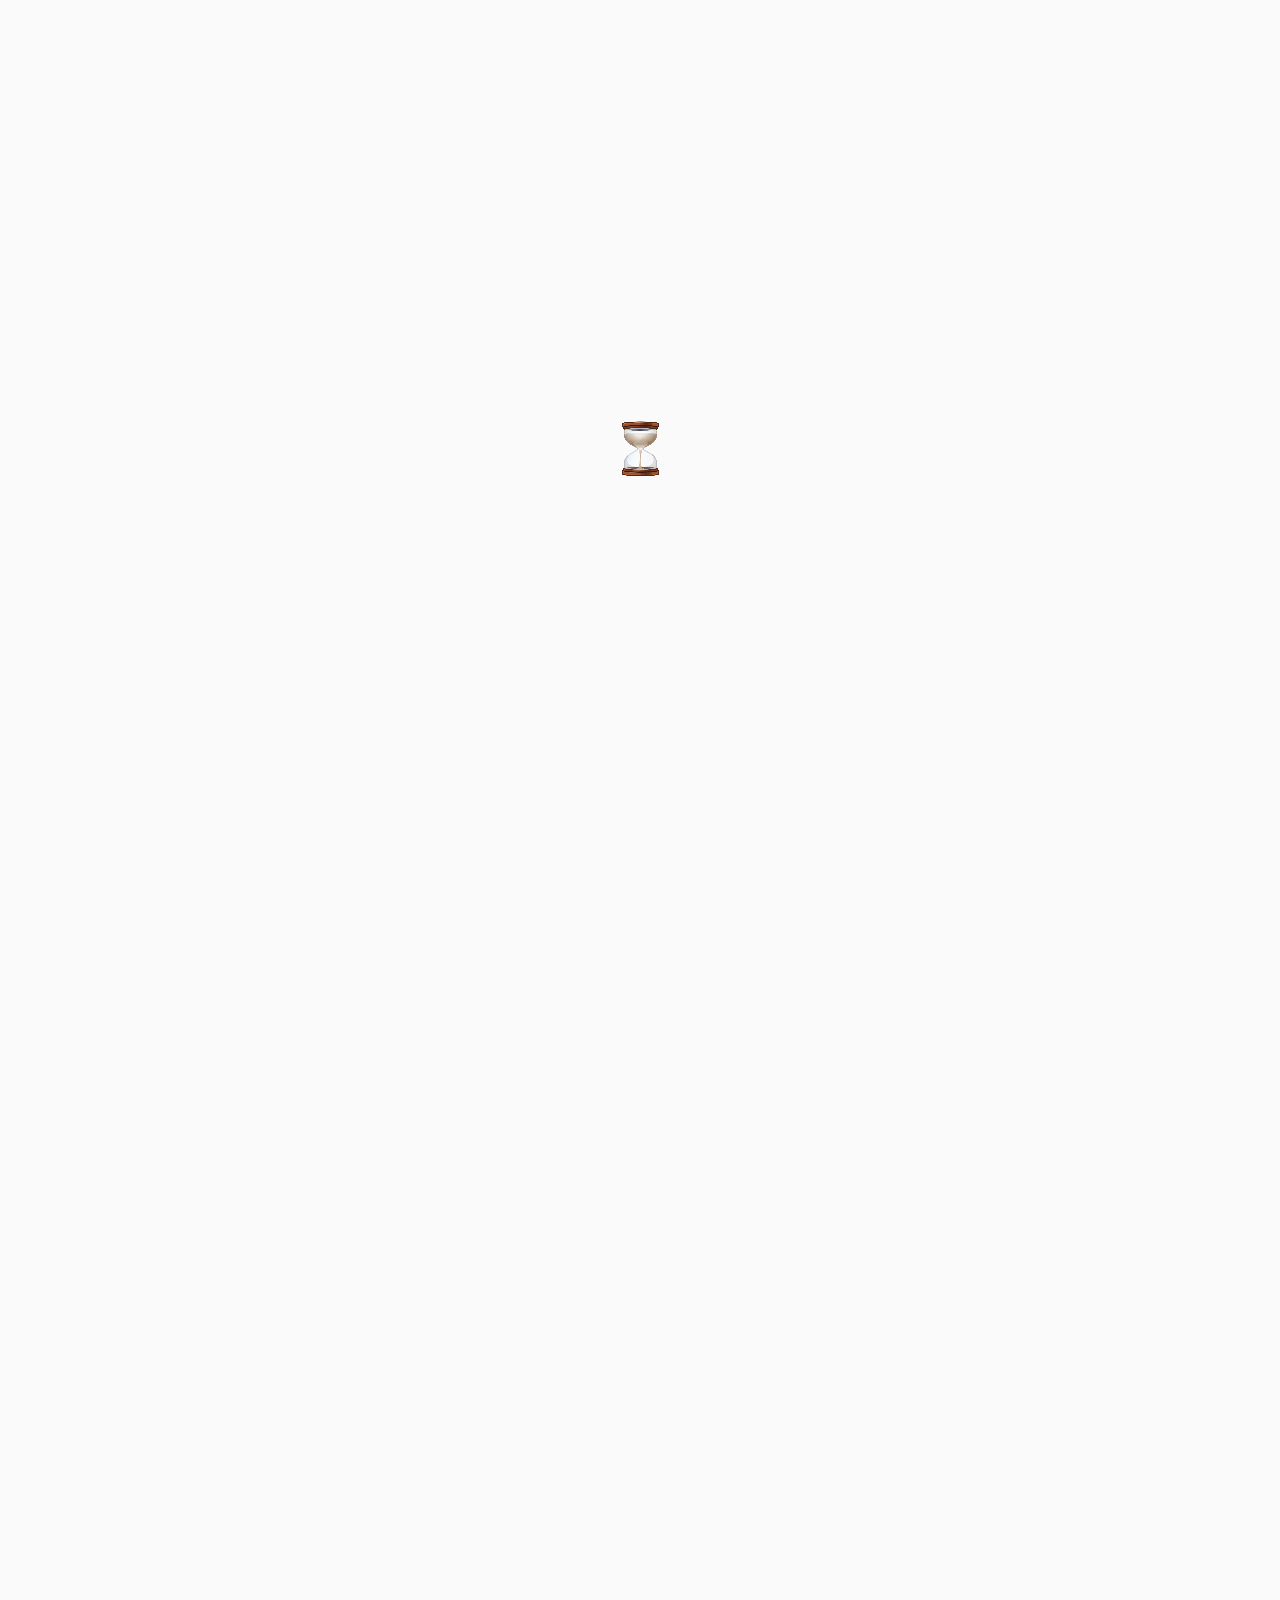
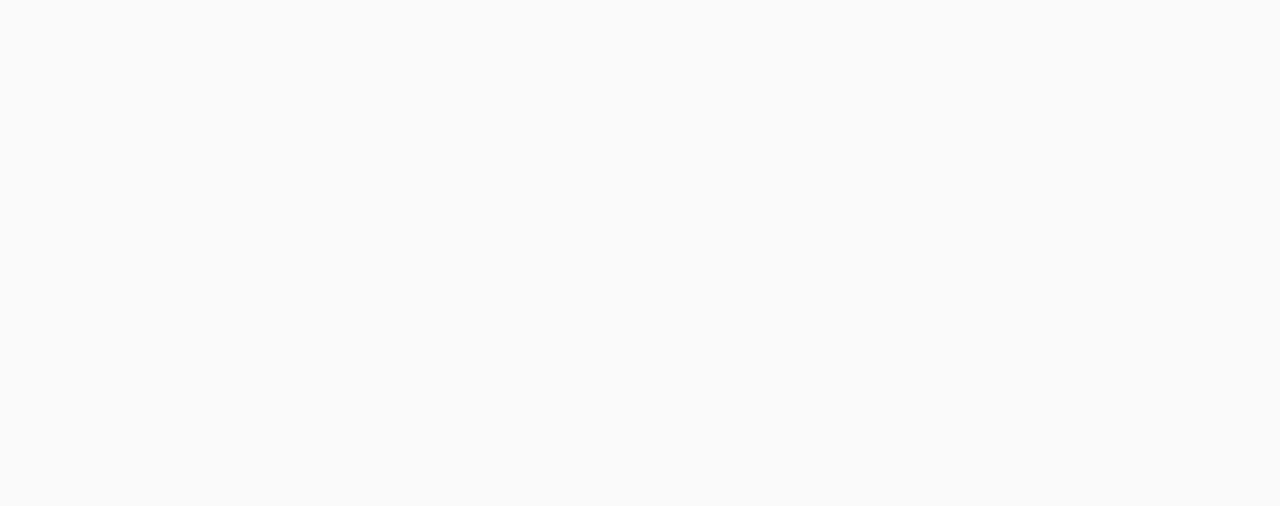
<file: index.html>
<!DOCTYPE html>
<html lang="en">
<head>
    <meta charset="UTF-8">
    <meta name="viewport" content="width=device-width, initial-scale=1.0">
    <title>Kiselev</title>
    <link rel="icon" href="assets/images/favicon.png" type="image/png">
    <link rel="stylesheet" href="css/main.css">
    <link rel="stylesheet" href="css/index.css">
    <link rel="stylesheet" href="css/adaptive.css">
</head>
<body>
    <div id="splash">
        <video autoplay muted loop playsinline width="65" height="65">
            <source src="assets/images/hourglass-done.webm" type="video/webm"/>
        </video>
    </div>
    <div id="feedbackPopup">
        <div id="popupElements">
            <div class="handlebar"></div>
            <div class="popup-model">
                <div class="contact-item">
                    <a class="logo-contact linkedIn-background" href="https://www.linkedin.com/in/quiversay" target="_blank">
                        <svg class="linkedIn-color" width="28" height="28" viewBox="0 0 28 28" fill="none" xmlns="http://www.w3.org/2000/svg"><g clip-path="url(#clip0_451_83)">
                            <path d="M3.73199 0.0196838C1.6757 0.0196838 0.00150557 1.69356 0 3.75146C0 5.80936 1.6742 7.48356 3.73199 7.48356C5.78904 7.48356 7.46237 5.80936 7.46237 3.75146C7.46237 1.69377 5.78893 0.0196838 3.73199 0.0196838Z" fill="#0B66C3"/><path d="M6.53288 8.983H0.930642C0.664155 8.983 0.447998 9.19905 0.447998 9.46575V27.4977C0.447998 27.7643 0.664155 27.9803 0.930642 27.9803H6.53277C6.79937 27.9803 7.01552 27.7642 7.01552 27.4977V9.46575C7.01563 9.19894 6.79947 8.983 6.53288 8.983Z" fill="#0B66C3"/><path d="M20.8548 8.77072C18.8046 8.77072 17.003 9.395 15.9036 10.413V9.46576C15.9036 9.19906 15.6874 8.98301 15.4208 8.98301H10.0469C9.78031 8.98301 9.56415 9.19906 9.56415 9.46576V27.4977C9.56415 27.7643 9.78031 27.9803 10.0469 27.9803H15.6438C15.9104 27.9803 16.1265 27.7642 16.1265 27.4977V18.5764C16.1265 16.0167 16.5973 14.4302 18.947 14.4302C21.2619 14.433 21.4352 16.1343 21.4352 18.7293V27.4977C21.4352 27.7643 21.6513 27.9803 21.918 27.9803H27.5175C27.7839 27.9803 28.0001 27.7642 28.0001 27.4977V17.6064C28 13.4926 27.1878 8.77072 20.8548 8.77072Z" fill="#0B66C3"/></g><defs><clipPath id="clip0_451_83"><rect width="28" height="28" fill="white"/></clipPath></defs>
                        </svg>
                    </a>
                    <p class="caption title-contact">LinkedIn</p>
                </div>
                <div class="contact-item">
                    <a class="logo-contact whatsapp-background" href="https://wa.me/79935305784" target="_blank">
                        <svg class="whatsapp-color" width="34" height="34" viewBox="0 0 34 34" fill="none" xmlns="http://www.w3.org/2000/svg">
                            <path d="M16.9995 1.36011C8.37572 1.36011 1.35948 8.37635 1.35948 17.0001C1.35948 19.6929 2.05512 22.3408 3.37432 24.6773L1.38464 31.7765C1.31936 32.0097 1.3826 32.26 1.55124 32.4334C1.68112 32.5673 1.85792 32.6401 2.03948 32.6401C2.09388 32.6401 2.14896 32.6333 2.20268 32.6204L9.61196 30.7851C11.8743 31.9995 14.4223 32.6401 16.9995 32.6401C25.6232 32.6401 32.6395 25.6239 32.6395 17.0001C32.6395 8.37635 25.6232 1.36011 16.9995 1.36011ZM24.8671 22.519C24.5325 23.4451 22.9277 24.2904 22.1566 24.4039C21.4644 24.5053 20.5885 24.5488 19.627 24.2469C19.0442 24.0633 18.2962 23.8198 17.3381 23.4111C13.3105 21.6935 10.6802 17.6889 10.479 17.4244C10.2784 17.1599 8.83948 15.2749 8.83948 13.324C8.83948 11.3731 9.87648 10.4136 10.245 10.0165C10.6136 9.61939 11.0481 9.52011 11.316 9.52011C11.584 9.52011 11.8512 9.52351 12.0858 9.53439C12.3326 9.54663 12.6638 9.44123 12.9895 10.2151C13.3241 11.0093 14.1272 12.9602 14.2264 13.1595C14.3271 13.358 14.3937 13.5899 14.2604 13.8544C14.1272 14.1189 14.0605 14.2842 13.8592 14.5161C13.658 14.7479 13.4376 15.0329 13.2568 15.211C13.0555 15.4089 12.8467 15.6231 13.0806 16.0202C13.3146 16.4173 14.1204 17.7155 15.3144 18.7667C16.8478 20.1172 18.1419 20.5361 18.5431 20.7347C18.9443 20.9332 19.1789 20.8999 19.4128 20.6354C19.6467 20.3702 20.4165 19.4773 20.6837 19.0809C20.951 18.6845 21.2189 18.7497 21.5874 18.8823C21.956 19.0143 23.93 19.9731 24.3312 20.1716C24.7324 20.3702 25.0004 20.4695 25.101 20.6347C25.2016 20.7993 25.2016 21.5935 24.8671 22.519Z" fill="#none"/>
                        </svg>
                    </a>
                    <p class="caption title-contact">WhatsApp</p>
                </div>
                <div class="contact-item">
                    <a class="logo-contact mail-background" href="mailto:quiversay@gmail.com" target="_blank">
                        <svg class="mail-color" width="34" height="34" viewBox="0 0 34 34" fill="none" xmlns="http://www.w3.org/2000/svg">
                            <path d="M8.15937 15.914V15.9052V7.06449L8.07777 7.00397H8.07097L6.21457 5.63037C5.07897 4.78717 3.46057 4.82797 2.45417 5.82077C1.78097 6.48717 1.35938 7.41197 1.35938 8.43877V10.8881L8.15937 15.914ZM25.8394 15.9052V15.914L32.6394 10.8881V8.43877C32.6394 7.42557 32.2314 6.50077 31.565 5.83437C30.5722 4.84361 29.0048 4.72733 27.8767 5.56033L25.921 7.00397L25.8394 7.06449V15.9052ZM9.51937 16.9102L16.5955 22.1408C16.8355 22.3182 17.1639 22.3182 17.404 22.1408L24.4794 16.9102V8.06953L16.9994 13.6L9.51937 8.06953V16.9102ZM25.8394 17.6045V27.88C25.8394 28.2553 26.144 28.56 26.5194 28.56H30.9394C31.8785 28.56 32.6394 27.799 32.6394 26.86V12.5779L25.8394 17.6045ZM8.15937 17.6045L1.35938 12.5779V26.86C1.35938 27.799 2.12029 28.56 3.05937 28.56H7.47937C7.85473 28.56 8.15937 28.2553 8.15937 27.88V17.6045Z" fill="#none"/>
                        </svg>
                    </a>
                    <p class="caption title-contact">Mail</p>
                </div>
                <div class="contact-item">
                    <a class="logo-contact phone-background" href="tel:+5492236038142" target="_blank">
                        <svg class="phone-color" width="35" height="34" viewBox="0 0 35 34" fill="none" xmlns="http://www.w3.org/2000/svg">
                            <path d="M11.0346 5.106C11.6325 5.1317 12.1817 5.4686 12.513 5.98561C12.8901 6.57403 13.4752 7.48725 14.2369 8.67838C14.932 9.76477 14.9804 11.1679 14.3596 12.301L12.9649 14.2852C12.5879 14.8222 12.5126 15.5096 12.7659 16.1151C13.1601 17.0577 13.9243 18.5064 15.282 19.8642C16.6398 21.2219 18.0885 21.9861 19.0311 22.3803C19.6366 22.6335 20.324 22.5583 20.861 22.1813L22.8452 20.7866C23.9783 20.1658 25.3814 20.2152 26.4678 20.9093C27.6589 21.671 28.5722 22.2561 29.1606 22.6332C29.6776 22.9645 30.0145 23.5137 30.0402 24.1116C30.1868 27.505 27.5578 28.8797 26.7932 28.8797C26.2639 28.8797 19.8995 29.6031 12.7213 22.4249C5.5431 15.2467 6.26644 8.88233 6.26644 8.35294C6.26644 7.58837 7.64116 4.95937 11.0346 5.106Z" fill="#none"/>
                        </svg>
                    </a>
                    <p class="caption title-contact">Phone</p>
                </div>
            </div>
        </div>
    </div>
    <div style="padding-top: 48px;" id="content" class="content">
        <img class="avatar" src="assets/images/avatar.png" alt="Media">
        <div class="about-author">
            <h1 class="paragraph-large name">Alexander Kiselev</h1>
            <p class="paragraph-regular role">Middle UX/UI Designer</p>
            <div class="location-box">
                <svg id="pin" width="19" height="18" viewBox="0 0 24 24" fill="none" xmlns="http://www.w3.org/2000/svg"><path d="M12 13C13.6569 13 15 11.6569 15 10C15 8.34315 13.6569 7 12 7C10.3431 7 9 8.34315 9 10C9 11.6569 10.3431 13 12 13Z" stroke="#7B7179" stroke-width="2" stroke-linecap="round" stroke-linejoin="round"/><path d="M12 22C16 18 20 14.4183 20 10C20 5.58172 16.4183 2 12 2C7.58172 2 4 5.58172 4 10C4 14.4183 8 18 12 22Z" stroke="#7B7179" stroke-width="2" stroke-linecap="round" stroke-linejoin="round"/></svg>
                <p class="city">Buenos Aires, Argentina</p>
            </div>
        </div>
        <div class="buttons-list">
            <button id="openPopup" class="paragraph-small contact-me">Contact me</button>
            <a class="view-cv" data-full="CV" data-short="CV" target="_blank" href="https://drive.google.com/file/d/1mY12a7IbzocTMVkEvVvgsPG0H2eeHtxj/view?usp=sharing"></a>
        </div>
        <div class="about-block">
            <h1 class="paragraph-large title-text">About me</h1>
            <p class="paragraph-regular description-text">UX/UI designer with three years of experience and an analytical approach. I study user behavior and design intuitive interfaces that simplify complex processes and improve key scenarios. In my work, I value clarity, logic, and user benefit.</p>
        </div>
        <div class="text-block">
            <h1 class="paragraph-large title-text">Portfolio</h1>
            <div class="project-list">
                <a class="project-item" href="project-6.html">
                    <img src="assets/images/project-6/Preview.png" alt="Media">
                </a>
                <a class="project-item" href="project-5.html">
                    <img src="assets/images/project-5/Preview.png" alt="Media">
                </a>
                <a class="project-item" href="project-4.html">
                    <img src="assets/images/project-4/Preview.png" alt="Media">
                </a>
                <a class="project-item" href="project-3.html">
                    <img src="assets/images/project-3/Preview.png" alt="Media">
                </a>
                <a class="project-item" href="project-2.html">
                    <img src="assets/images/project-2/Preview.png" alt="Media">
                </a>
                <a class="project-item" href="project-1.html">
                    <img src="assets/images/project-1/Preview.png" alt="Media">
                </a>
            </div>
        </div>
        <div class="text-block">
            <h1 class="paragraph-large title-text">Work experience</h1>
            <div class="work-experience-list">
                <div class="work-experience-item">
                    <div class="about-company">
                        <div class="company-header">
                            <h1 class="company-name">Bexaro - brokerage platform</h1>
                            <p class="paragraph-regular work-term">10 Months</p>
                        </div>
                    </div>
                    <div class="achievements">
                        <p class="whats-done paragraph-regular">What has been done:</p>
                        <ul>
                            <li class="done-stroke paragraph-regular">To increase user engagement with the company's sections, I redesigned their structure and visual balance, which increased page view depth by 13%.</li>
                            <li class="done-stroke paragraph-regular">To improve job seekers' perception of the company's advantages, I enhanced the visual presentation of key elements and optimized the UI, which increased the CTR for the “Company Advantages” CTA by 22%.</li>
                            <li class="done-stroke paragraph-regular">To reduce the burden on support, I created a set of reusable components. This accelerated the process of making corrections and updating content, which reduced the number of minor tasks in the backlog by 17%.</li>
                            <li class="done-stroke paragraph-regular">To increase user confidence, I redesigned the layout of the blocks containing company reports and indicators, ensuring a more structured and transparent presentation of data.</li>
                        </ul>
                    </div>
                </div>
                <div class="work-experience-item">
                    <div class="about-company">
                        <div class="company-header">
                            <h1 class="company-name">HireVia - IT recruitment service</h1>
                            <p class="paragraph-regular work-term">1 Year 10 Months</p>
                        </div>
                    </div>
                    <div class="achievements">
                        <p class="whats-done paragraph-regular">What has been done:</p>
                        <ul>
                            <li class="done-stroke paragraph-regular">To increase the number of responses from mobile devices, I redesigned the navigation and accessibility of key actions, which increased response conversion by 13%.</li>
                            <li class="done-stroke paragraph-regular">To improve readability and speed of orientation in the product, I developed a unified visual style and standardized components, which reduced the time spent searching for information by 16%.</li>
                            <li class="done-stroke paragraph-regular">To improve retention of new users, we enhanced navigation and structured key scenarios: retention increased from 31% to 23% in 3 months, reducing the number of dropouts.</li>
                            <li class="done-stroke paragraph-regular">To reduce recruiter onboarding time, I created detailed user flows and scenario maps. Onboarding became 18% faster, according to the support team.</li>
                            <li class="done-stroke paragraph-regular">To improve the quality of the applicant funnel, improved input forms and logical prompts were introduced, resulting in a 27% reduction in the number of incorrectly completed applications.</li>
                        </ul>
                    </div>
                </div>
                <div class="work-experience-item">
                    <div class="about-company">
                        <div class="company-header">
                            <h1 class="company-name">Freelance</h1>
                            <p class="paragraph-regular work-term">4 Months</p>
                        </div>
                    </div>
                    <div class="achievements">
                        <p class="whats-done paragraph-regular">What has been done:</p>
                        <ul>
                            <li class="done-stroke paragraph-regular">Created adaptive interfaces and assembled structured UI kits, passing them on to developers and speeding up the implementation process.</li>
                            <li class="done-stroke paragraph-regular">Analyzed user scenarios and optimized key interaction paths, improving the convenience and quality of scenario completion.</li>
                            <li class="done-stroke paragraph-regular">Prototyped and assembled MVP solutions, helping to test hypotheses and make product decisions faster.</li>
                        </ul>
                    </div>
                </div>
            </div>
        </div>
        <div class="text-block">
            <h1 class="paragraph-large title-title">Skills</h1>
            <div class="skill-item">
                <p class="skill-title">Tools</p>
                <div class="skills-grid">
                    <p class="paragraph-regular skill-object">Figma</p>
                    <p class="paragraph-regular skill-object">FigJam</p>
                    <p class="paragraph-regular skill-object">Photoshop</p>
                    <p class="paragraph-regular skill-object">Illustrator</p>
                    <p class="paragraph-regular skill-object">Premier Pro</p>
                    <p class="paragraph-regular skill-object">After Effects</p>
                    <p class="paragraph-regular skill-object">Spline</p>
                    <p class="paragraph-regular skill-object">Blender</p>
                    <p class="paragraph-regular skill-object">Notion</p>
                    <p class="paragraph-regular skill-object">Miro</p>
                </div>
                <p class="skill-title">Methodologies</p>
                <div class="skills-grid">
                    <p class="paragraph-regular skill-object">Design Systems</p>
                    <p class="paragraph-regular skill-object">Prototyping</p>
                    <p class="paragraph-regular skill-object">Wireframing</p>
                    <p class="paragraph-regular skill-object">UI/UX Design</p>
                    <p class="paragraph-regular skill-object">Responsive Design</p>
                    <p class="paragraph-regular skill-object">Interaction Design</p>
                    <p class="paragraph-regular skill-object">Information Architecture</p>
                    <p class="paragraph-regular skill-object">Design Thinking</p>
                    <p class="paragraph-regular skill-object">Product Design Approach</p>
                </div>
                <p class="skill-title">Practices</p>
                <div class="skills-grid">
                    <p class="paragraph-regular skill-object">User Flows</p>
                    <p class="paragraph-regular skill-object">User Research</p>
                    <p class="paragraph-regular skill-object">A/B Testing</p>
                    <p class="paragraph-regular skill-object">Usability Principles</p>
                    <p class="paragraph-regular skill-object">Design Handoff</p>
                    <p class="paragraph-regular skill-object">Heuristic Evaluation</p>
                    <p class="paragraph-regular skill-object">Accessibility (a11y)</p>
                    <p class="paragraph-regular skill-object">Journey Mapping</p>
                    <p class="paragraph-regular skill-object">Data-Driven Design</p>
                </div>
            </div>
        </div>
    </div>
    <script src="js/main.js"></script>
</body>
</html>
</file>
<file: css/main.css>
/* Настройка тем */

html {
  --accent: #6050DC;
  --transparent-background: rgba(255, 255, 255, 0.12);
  --titleist: #202526;
  --textual: #7B7179;
  --backlighting: #EBEBEB;
  --content: #F2F2F2;
  --tag-background: #F1EFF9;
  --overlay-background: #FFFFFF;
  --background: #FAFAFA;
  --blackout: rgba(0, 0, 0, 0.32);
  --linkedIn-color: #0088CC;
  --linkedIn-background: #E3F0FB;
  --whatsapp-color: #25D366;
  --whatsapp-background: #E0F3EA;
  --mail-color: #FFA500;
  --mail-background: #FFF3E0;
  --phone-color: #228B22;
  --phone-background: #FFF3E0;
}

/* Обычные настройки */

* {
    user-select: none;
}

html {
    scroll-behavior: smooth;
    scrollbar-width: none;
    -ms-overflow-style: none;
}

html::-webkit-scrollbar {
  display: none;
}

body {
    margin: 0;
}

a {
    text-decoration: none;
}

h1, p {
    margin: 0;
}

button {
    border: none;
}

hr {
    margin: 0;
}

ol {
    margin: 0;
}

/* Разметка */

.paragraph-large {
    font-size: 22px;
    line-height: 1.6em;
    letter-spacing: 0.6px;
    font-weight: 600;
}

.paragraph-medium {
    font-size: 18px;
    line-height: 1.6em;
    letter-spacing: 0.6px;
    font-weight: 600;
}

.paragraph-regular {
    font-size: 16px;
    line-height: 1.6em;
    letter-spacing: 0.0018em;
    font-weight: 400;
}

.paragraph-small {
    font-size: 15px;
    line-height: 1.6em;
    letter-spacing: 0.0018em;
    font-weight: 400;
}

.caption {
    font-size: 14px;
    line-height: 1.6em;
    letter-spacing: 0.0018em;
    font-weight: 400;
}

/* Установка шрифта */

@font-face {
    font-family: 'Inter Variable';
    src: url('../assets/fonts/InterVariable.woff2') format('woff2');
    font-weight: normal;
    font-style: normal;
}

* {
    font-family: 'Inter Variable', sans-serif;
}

/* Анимация смены языка */

[data-translate] {
  transition: opacity 0.3s ease;
  opacity: 1;
}

[data-translate].fade-out {
  opacity: 0;
}

/* Основные настройки */

body {
    background: var(--background);
    transition: all 0.4s ease;
}

#content {
    opacity: 0;
}

.content {
    display: flex;
    flex-direction: column;
    gap: 24px;
    width: 100%;
    max-width: 998px;
    margin-left: auto;
    margin-right: auto;
    padding-left: clamp(1rem, 5vw, 4rem);
    padding-right: clamp(1rem, 5vw, 4rem);
    padding-top: 85px;
    padding-bottom: 16px;
    align-items: center;
    box-sizing: border-box;
}

/* Splash Screen */

#splash {
    position: fixed;
    top: 0;
    left: 0;
    width: 100%;
    height: 100%;
    background-color: var(--background);
    display: flex;
    align-items: center;
    justify-content: center;
    z-index: 9999;
    opacity: 1;
    pointer-events: none;
    transition: opacity 0.2s ease;
}

/* Popup */

#feedbackPopup {
    position: fixed;
    height: 100vh;
    width: 100vw;
    background: var(--blackout);
    display: flex;
    align-items: center;
    justify-content: center;
    z-index: 9999;
    opacity: 0;
    transition: opacity 0.2s ease;
    pointer-events: none;
}

#feedbackPopup.active {
    opacity: 1;
    pointer-events: all;
}

#popupElements {
    display: flex;
    flex-direction: column;
    gap: 12px;
    align-items: center;
    opacity: 0;
    transition: opacity 0.2s ease;
    pointer-events: none;
}

#popupElements.active {
    opacity: 1;
    pointer-events: all;
}

.handlebar {
    display: none;
    height: 4px;
    width: 24%;
    background: var(--overlay-background);
    border-radius: 100px;
}

.popup-model {
    padding: 14px 20px;
    background: var(--overlay-background);
    border-radius: 20px;
    display: flex;
    flex-direction: row;
    gap: 24px;
}

.contact-item {
    display: flex;
    flex-direction: column;
    gap: 8px;
    align-items: center;
}

.logo-contact {
    height: 58px;
    width: 58px;
    display: flex;
    align-items: center;
    justify-content: center;
    border-radius: 100%;
}

.linkedIn-color {
    fill: var(--linkedIn-color);
}

.linkedIn-background {
    background: var(--linkedIn-background);
}

.whatsapp-color {
    fill: var(--whatsapp-color);
}

.whatsapp-background {
    background: var(--whatsapp-background);
}

.mail-color {
    fill: var(--mail-color);
}

.mail-background {
    background: var(--mail-background);
}

.phone-color {
    fill: var(--phone-color);
}

.phone-background {
    background: var(--phone-background);
}

.title-contact {
    color: var(--textual);
}
</file>
<file: css/index.css>
.avatar {
    height: 112px;
    width: 112px;
    border-radius: 100px;
    object-fit: cover;
}

.about-author {
    display: flex;
    flex-direction: column;
    gap: 8px;
    align-items: center;
}

.name {
    color: var(--titleist);
}

.role {
    color: var(--textual);
}

.location-box {
    display: flex;
    flex-direction: row;
    gap: 4px;
    align-items: center;
}

.city {
    color: var(--textual);
}

.buttons-list {
    display: flex;
    flex-direction: row;
    gap: 16px;
    align-items: center;
}

.contact-me {
    padding: 10px 20px;
    border-radius: 12px;
    background: var(--accent);
    display: flex;
    align-items: center;
    text-align: center;
    color: var(--background);
    cursor: pointer;
    box-shadow: 0px 2px 12px rgba(83, 67, 209, 0.24), inset 0px 2px 1px var(--accent);
    font-weight: 600;
    transition: all 0.2s ease;
}

.contact-me:hover {
    box-shadow: 0px 2px 16px rgba(83, 67, 209, 0.46), inset 0px 2px 1px var(--accent);
}

.view-cv {
    padding: 10px 20px;
    border-radius: 12px;
    display: flex;
    align-items: center;
    text-align: center;
    color: var(--accent);
    cursor: pointer;
    filter: drop-shadow(0px 2px 12px rgba(83, 67, 209, 0.24));
    border: 1.5px solid var(--accent);
    font-weight: 600;
    transition: all 0.2s ease;
}

.view-cv::after {
    content: attr(data-full);
}

.view-cv:hover {
    background-color: var(--accent);
    color: var(--background);
}

@media (max-width: 480px) {
    .view-cv::after {
        content: attr(data-short);
    }
}

.about-block {
    display: flex;
    flex-direction: column;
    gap: 8px;
    width: 100%;
}

.title-text {
    color: var(--titleist);
}

.company-name {
    font-size: 20px;
    line-height: 1.6em;
    letter-spacing: 0.6px;
    font-weight: 500;
    color: var(--titleist);
}

.description-text {
    color: var(--textual);
}

.text-block {
    display: flex;
    flex-direction: column;
    gap: 16px;
    width: 100%;
}

.project-list {
    display: flex;
    flex-direction: row;
    gap: 16px;
    overflow-x: auto;
    scroll-snap-type: x mandatory;
    -webkit-overflow-scrolling: touch;
    -ms-overflow-style: none;
    scrollbar-width: none;
}

.project-list::-webkit-scrollbar {
    display: none;
}

.project-item {
    flex: 0 0 auto;
    white-space: nowrap;
    height: 180px;
    width: 270px;
    border-radius: 16px;
    overflow: hidden;
    background: var(--content);
    scroll-snap-align: start;
}

.project-item img {
    height: 100%;
    width: 100%;
    object-fit: cover;
}

.work-experience-list {
    width: 100%;
    display: flex;
    flex-direction: column;
    gap: 8px;
}

.work-experience-item {
    display: flex;
    flex-direction: column;
    gap: 8px;
}

.about-company {
    display: flex;
    flex-direction: column;
    gap: 12px;
}

.company-header {
    display: flex;
    flex-direction: row;
    align-items: center;
}

.work-term {
    color: var(--accent);
    white-space: nowrap;
}

.achievements {
    display: flex;
    flex-direction: column;
    gap: 8px;
}

.whats-done {
    color: var(--black);
}

ul {
    display: flex;
    flex-direction: column;
    gap: 8px;
    margin: 0;
    padding: 0;
    list-style-position: inside
}

.done-stroke {
    color: var(--textual);
}

.skill-item {
    display: flex;
    flex-direction: column;
    gap: 16px;
}

.skill-title {
    font-size: 20px;
    line-height: 1.6em;
    letter-spacing: 0.6px;
    font-weight: 500;
    color: var(--titleist);
}

.skills-grid {
    display: flex;
    flex-wrap: wrap;
    column-gap: 24px;
    row-gap: 8px;
}

.skill-object {
    color: var(--textual);
}
</file>
<file: css/adaptive.css>
@media (max-width: 492px) {
    .handlebar {
        display: flex;
    }
    #popupElements {
        transform: translateY(20px);
        transition: opacity 0.3s ease, transform 0.3s ease;
        position: fixed;
        bottom: 0;
    }
    #feedbackPopup.active {
        opacity: 1;
    }
    #popupElements.active {
        opacity: 1;
        transform: translateY(0);
    }
    .popup-model {
        margin-bottom: 16px;
    }
}

@media (max-width: 600px) {
  .paragraph-large {
    font-size: 18px;
  }
  .skill-title {
    font-size: 18px;
  }
  .company-name {
    font-size: 18px;
  }
}

@media (max-width: 639px) {
    /* Resume */
    .company-header {
        justify-content: space-between;
        gap: 8px;
    }
    .paragraph-large {
        font-size: 20px;
    }
}

@media (min-width: 640px) {
    /* Resume */
    .company-header {
        gap: 12px;
    }
}
</file>
